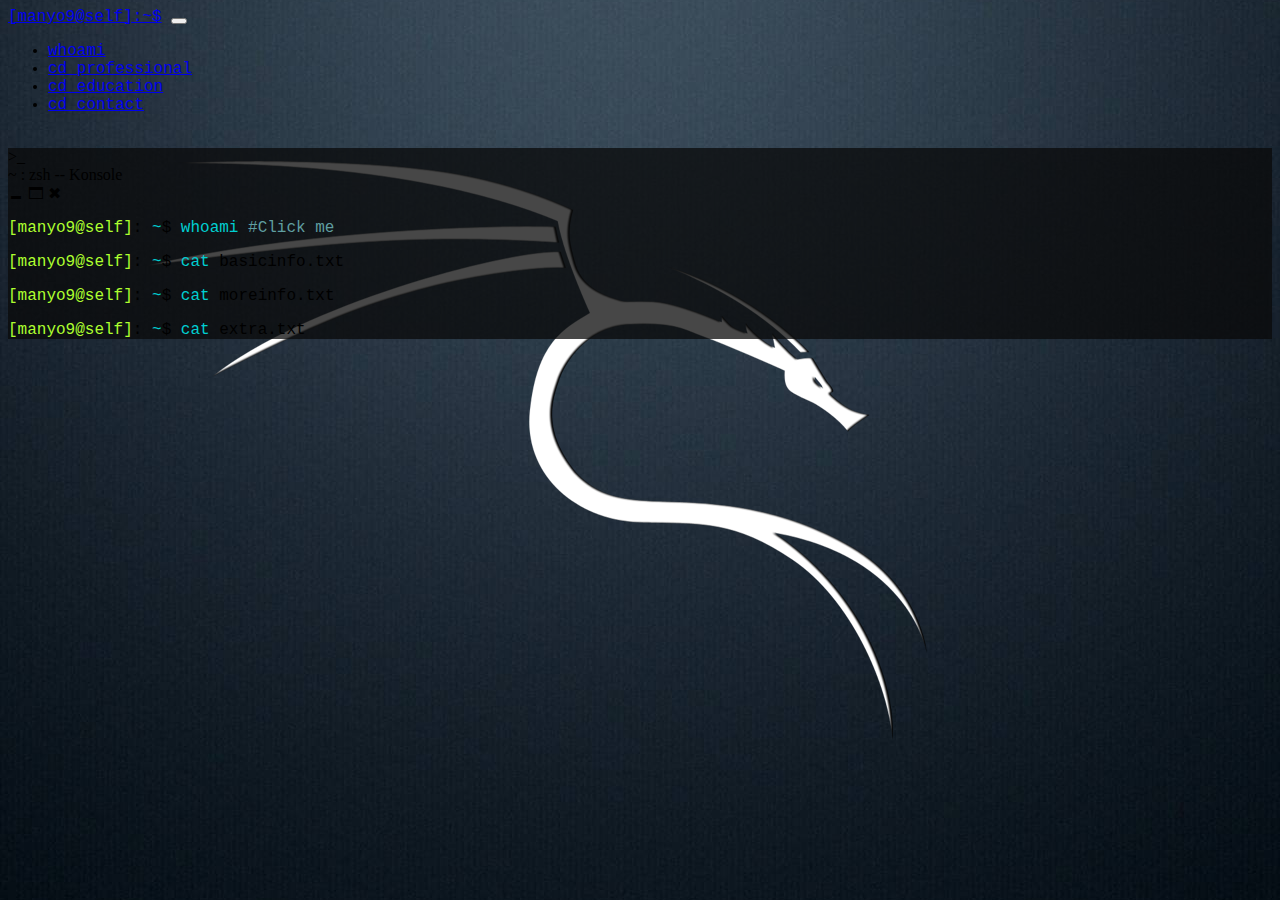
<file: index.html>
<!doctype html>
<html lang="en">

<head>
    <!-- Required meta tags -->
    <meta charset="utf-8">
    <meta name="viewport" content="width=device-width, initial-scale=1, shrink-to-fit=no">
    <!-- Bootstrap CSS -->
    <link rel="stylesheet" href="https://cdn.jsdelivr.net/npm/bootstrap@4.6.1/dist/css/bootstrap.min.css"
        integrity="sha384-zCbKRCUGaJDkqS1kPbPd7TveP5iyJE0EjAuZQTgFLD2ylzuqKfdKlfG/eSrtxUkn" crossorigin="anonymous">
    <link rel="stylesheet" href="css/terminal.css">
    <script src="https://code.jquery.com/jquery-3.6.0.js"></script>

    <!-- JS -->
    <script>
        $(document).ready(function () {
            $("#cmd0").click(function () {
                $("#info0").slideDown();
            });

            $("#cmd1").click(function () {
                $("#info1").slideDown();
            });

            $("#cmd2").click(function () {
                $("#info2").slideDown();
            });

            $("#cmd3").click(function () {
                $("#info3").slideDown();
            });
        });
    </script>

    <title>manyo9</title>
</head>

<body class="bg">
    <nav class="navbar navbar-expand-lg navbar-dark bg-dark consola">
        <a class="navbar-brand" href="#">[manyo9@self]:~$</a>
        <button class="navbar-toggler" type="button" data-toggle="collapse" data-target="#navbarNav"
            aria-controls="navbarNav" aria-expanded="false" aria-label="Toggle navigation">
            <span class="navbar-toggler-icon"></span>
        </button>
        <div class="collapse navbar-collapse" id="navbarNav">
            <ul class="navbar-nav">
                <li class="nav-item active">
                    <a class="nav-link" href="#">whoami</a>
                </li>
                <li class="nav-item">
                    <a class="nav-link" href="profinfo.html">cd professional</a>
                </li>
                <li class="nav-item">
                    <a class="nav-link" href="education.html">cd education</a>
                </li>
                <li class="nav-item">
                    <a class="nav-link" href="contact.html">cd contact</a>
                </li>
            </ul>
        </div>
    </nav>
    <br>
    <div class="container-lg text-white border border-white rounded" style="background-color:rgb(10,10,10,0.75)">
        <div class="row">
            <div class="col-lg-4 col-md-2 col-sm-2 col-3 text-left">>_</div>
            <div class="col-lg-4 col-md-8 col-sm-8 col-6 text-center">~ : zsh -- Konsole</div>
            <div class="col-lg-4 col-md-2 col-sm-2 col-3 text-right">🗕 🗖 ✖</div>
        </div>
        <div class="row px-3 py-3">
            <div class="col-12 consola">
                <p id="cmd0"> <span class="text-green">[manyo9@self]</span>:
                    <span class="text-blue">~</span>$
                    <span class="text-blue">whoami</span><span style="color:cadetblue"> #Click me</span>
                </p>
                <p id="info0" style="display: none;">
                    manyo9 aka 7empestsec<br>
                </p>
                <p id="cmd1"><span class="text-green">[manyo9@self]</span>:
                    <span class="text-blue">~</span>$
                    <span class="text-blue">cat</span> basicinfo.txt<br>
                </p>
                <p id="info1" style="display: none;">
                    > Location: Córdoba, Argentina<br>
                    > Occupation: Student, Web Application Security Analyst and Pentester<br>
                    > DoB: March 1999<br>
                </p>
                <p id="cmd2"><span class="text-green">[manyo9@self]</span>:
                    <span class="text-blue">~</span>$
                    <span class="text-blue">cat</span> moreinfo.txt<br>
                </p>
                <p id="info2" style="display: none;">
                    > I've got a lot of initiative when it comes to trying to find solutions to problems within
                    our work team.<br><br>
                    > I always try to make our work environment as comfortable as possible for everyone, creating
                    a good atmosphere between my workmates and me.<br><br>
                    > I'm used to being an autodidact, and I've got a habit of sharing new findings with my
                    colleagues so we can all improve.<br><br>
                    > I've got a mature attitude towards situations where there's critical information at risk,
                    and I've learned to manage it responsibly.<br><br>
                    > I've been researching infosec since early 2019, and I'm always looking for something new to learn.<br><br>
                    > From 2020 to 2022 I was in charge of mentoring both new and existing talents in hacking techniques
                    accompanied by the technical knowledge necessary to understand and apply them.<br><br>
                    > Throughout my trajectory, I've worked on more than twenty-five security analysis projects,
                    which have helped me hone my skills.<br><br>
                </p>
                <p id="cmd3"><span class="text-green">[manyo9@self]</span>:
                    <span class="text-blue">~</span>$
                    <span class="text-blue">cat</span> extra.txt<br>
                </p>
                <p id="info3" style="display: none;">
                    > This page was originally an assignment for my Front-End Programming class. It consisted of making a web CV using Bootstrap (and clearly almost no JavaScript).<br><br>
                    > It was fun to make and served as a good template, so I decided to reuse it as a personal page.
                </p>
            </div>
        </div>
    </div>

    <!-- Librerias -->
    <script src="https://cdn.jsdelivr.net/npm/bootstrap@4.6.1/dist/js/bootstrap.bundle.min.js"
        integrity="sha384-fQybjgWLrvvRgtW6bFlB7jaZrFsaBXjsOMm/tB9LTS58ONXgqbR9W8oWht/amnpF"
        crossorigin="anonymous"></script>
</body>

</html>
</file>
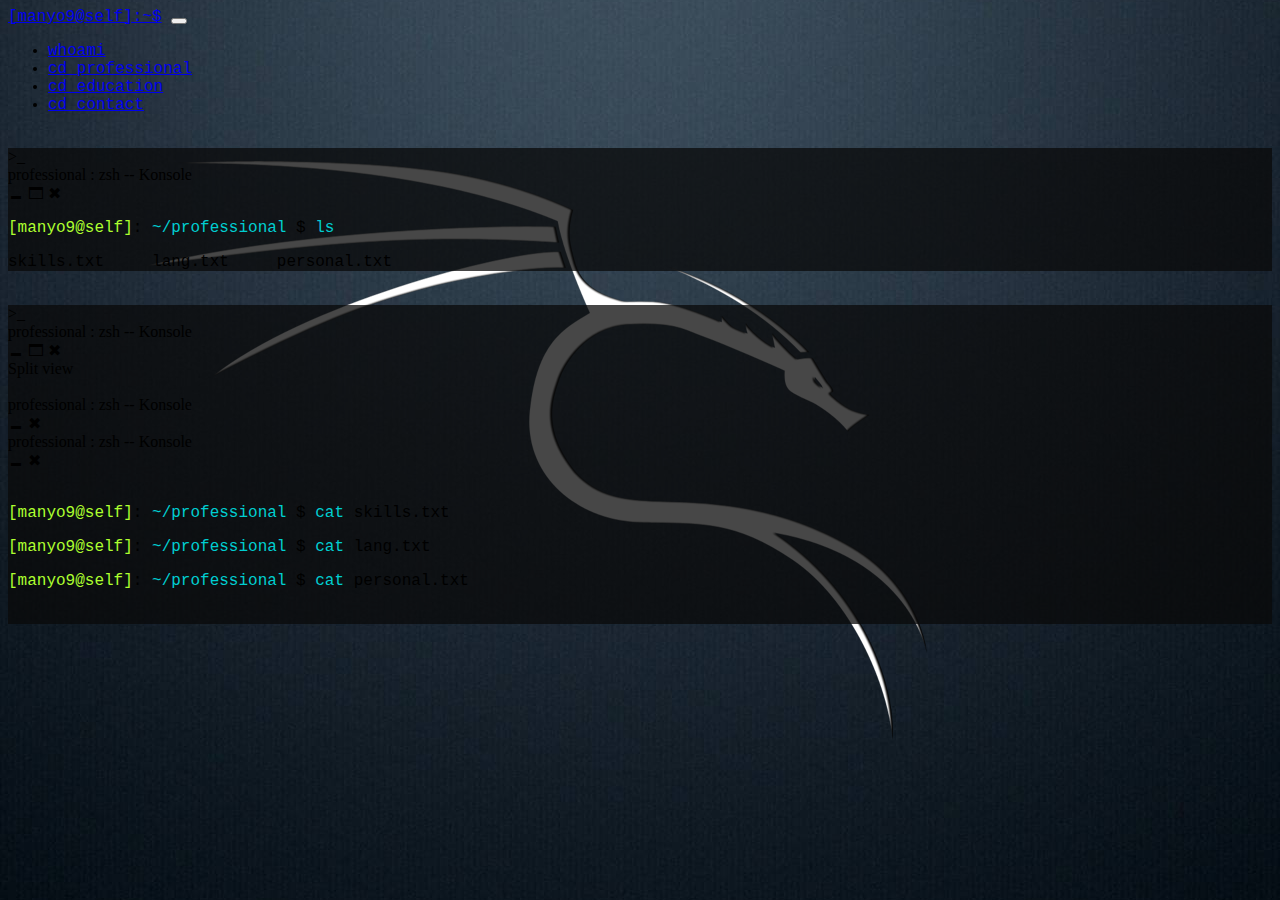
<file: profinfo.html>
<!doctype html>
<html lang="en">

<head>
    <!-- Required meta tags -->
    <meta charset="utf-8">
    <meta name="viewport" content="width=device-width, initial-scale=1, shrink-to-fit=no">
    <!-- Bootstrap CSS -->
    <link rel="stylesheet" href="https://cdn.jsdelivr.net/npm/bootstrap@4.6.1/dist/css/bootstrap.min.css"
        integrity="sha384-zCbKRCUGaJDkqS1kPbPd7TveP5iyJE0EjAuZQTgFLD2ylzuqKfdKlfG/eSrtxUkn" crossorigin="anonymous">
    <link rel="stylesheet" href="css/terminal.css">
    <script src="https://code.jquery.com/jquery-3.6.0.js"></script>

    <!-- JS -->
    <script>
        $(document).ready(function () {

            $("#cmd2").click(function () {
                $("#info2").fadeToggle();
            });
            $("#cmd3").click(function () {
                $("#info3").fadeToggle();
            });
            $("#cmd4").click(function () {
                $("#info4").fadeToggle();
            });
        });
    </script>

    <title>manyo9</title>
</head>

<body class="bg">
    <nav class="navbar navbar-expand-lg navbar-dark bg-dark consola">
        <a class="navbar-brand" href="#">[manyo9@self]:~$</a>
        <button class="navbar-toggler" type="button" data-toggle="collapse" data-target="#navbarNav"
            aria-controls="navbarNav" aria-expanded="false" aria-label="Toggle navigation">
            <span class="navbar-toggler-icon"></span>
        </button>
        <div class="collapse navbar-collapse" id="navbarNav">
            <ul class="navbar-nav">
                <li class="nav-item">
                    <a class="nav-link" href="index.html">whoami</a>
                </li>
                <li class="nav-item active">
                    <a class="nav-link" href="#">cd professional</a>
                </li>
                <li class="nav-item">
                    <a class="nav-link" href="education.html">cd education</a>
                </li>
                <li class="nav-item">
                    <a class="nav-link" href="contact.html">cd contact</a>
                </li>
            </ul>
        </div>
    </nav>
    <br>
    <div class="container-lg text-white border border-white rounded" style="background-color:rgb(10,10,10,0.75)">
        <div class="row">
            <div class="col-lg-4 col-md-2 col-sm-2 col-3 text-left">>_</div>
            <div class="col-lg-4 col-md-8 col-sm-8 col-6 text-center">professional : zsh -- Konsole</div>
            <div class="col-lg-4 col-md-2 col-sm-2 col-3 text-right">🗕 🗖 ✖</div>
        </div>
        <div class="row px-3 py-3">
            <div class="col-12 consola">
                <p id="cmd1"> <span class="text-green">[manyo9@self]</span>:
                    <span class="text-blue">~/professional </span>$
                    <span class="text-blue">ls</span>
                </p>
                <p id="info1">
                    skills.txt&nbsp;&nbsp;&nbsp;&nbsp;
                    lang.txt&nbsp;&nbsp;&nbsp;&nbsp;
                    personal.txt
                </p>
            </div>
        </div>
    </div>
    <br>
    <div class="container-lg text-white border border-white rounded" style="background-color:rgb(10,10,10,0.75)">
        <div class="row">
            <div class="col-lg-4 col-md-2 col-sm-2 col-3 text-left">>_</div>
            <div class="col-lg-4 col-md-8 col-sm-8 col-6 text-center">professional : zsh -- Konsole</div>
            <div class="col-lg-4 col-md-2 col-sm-2 col-3 text-right">🗕 🗖 ✖</div>
        </div>
        <div class="row">
            <div class="col-12 text-center d-none d-md-block">Split view</div>
        </div>
        <br>
        <div class="row">
            <div class="col-lg-5 col-md-4 d-none d-md-block text-center border-top">professional : zsh -- Konsole</div>
            <div class="col-lg-1 col-md-2 d-none d-md-block text-right border-top border-right">🗕 ✖</div>
            <div class="col-lg-5 col-md-4 d-none d-md-block text-center border-top">professional : zsh -- Konsole </div>
            <div class="col-lg-1 col-md-2 d-none d-md-block text-right border-top">🗕 ✖</div>
        </div>
        <div class="row">
            <div class="col-md-6 col-sm-12 consola border-right">
                <br>
                <p id="cmd2"> <span class="text-green">[manyo9@self]</span>:
                    <span class="text-blue">~/professional </span>$
                    <span class="text-blue">cat</span> skills.txt<br>
                </p>
                <p id="info2" style="display: none;">
                    Stuff I've learned in Uni<br>
                    > Python<br>
                    > C#<br>
                    > MS SQL Server<br>
                    > MySQL<br>
                    > Java<br>
                    > JavaScript<br>
                    > Angular (and TypeScript)<br>
                    > Bootstrap and JQuery<br>
                    > Spring Boot<br>
                    > Business processes<br>
                    > UML<br><br>

                    Stuff I've learned by myself or at work<br><br>
                    > Linux (Debian)<br>
                    > Web Application and API Security<br>
                    > Android Application Security<br>
                    > Pentesting tools (e.g. sqlmap, BurpSuite)<br>
                    > Instructing and mentoring Web Appliction Security Testing<br><br>
                    > Basic knowledge of: Arch Linux, networking, Scrum
                </p>
            </div>
            <div class="col-md-6 col-sm-12 consola border-right">
                <p id="cmd3"> <span class="text-green">[manyo9@self]</span>:
                    <span class="text-blue">~/professional </span>$
                    <span class="text-blue">cat</span> lang.txt
                </p>
                <p id="info3" style="display: none;">
                    > Spanish: native.<br>
                    > Written and spoken English: advanced.<br>
                </p>
                <p id="cmd4"> <span class="text-green">[manyo9@self]</span>:
                    <span class="text-blue">~/professional </span>$
                    <span class="text-blue">cat</span> personal.txt
                </p>
                <p id="info4" style="display: none;">My personal interests:<br><br>
                    > Auto Racing. (Especially F1)<br><br>
                    > Tabletop RPGs. (Helped me develop improvisation, conversational,
                    moral, and social skills)<br><br>
                    > Doing hacking-related CTFs (Capture The Flag)<br><br> 
                </p><br>
            </div>
        </div>
    </div>

    <script src="https://cdn.jsdelivr.net/npm/bootstrap@4.6.1/dist/js/bootstrap.bundle.min.js"
        integrity="sha384-fQybjgWLrvvRgtW6bFlB7jaZrFsaBXjsOMm/tB9LTS58ONXgqbR9W8oWht/amnpF"
        crossorigin="anonymous"></script>
</body>

</html>
</file>
<file: css/terminal.css>
.consola {
    font-family: 'Courier New', Courier, monospace;
}

.text-green {
    color: greenyellow;
}

.text-blue {
    color: darkturquoise;
}

.bg {
    background-image: url(../media/bg.png);
    background-repeat: no-repeat;
    background-attachment: fixed;
    background-position: center;
    ;
}
</file>
